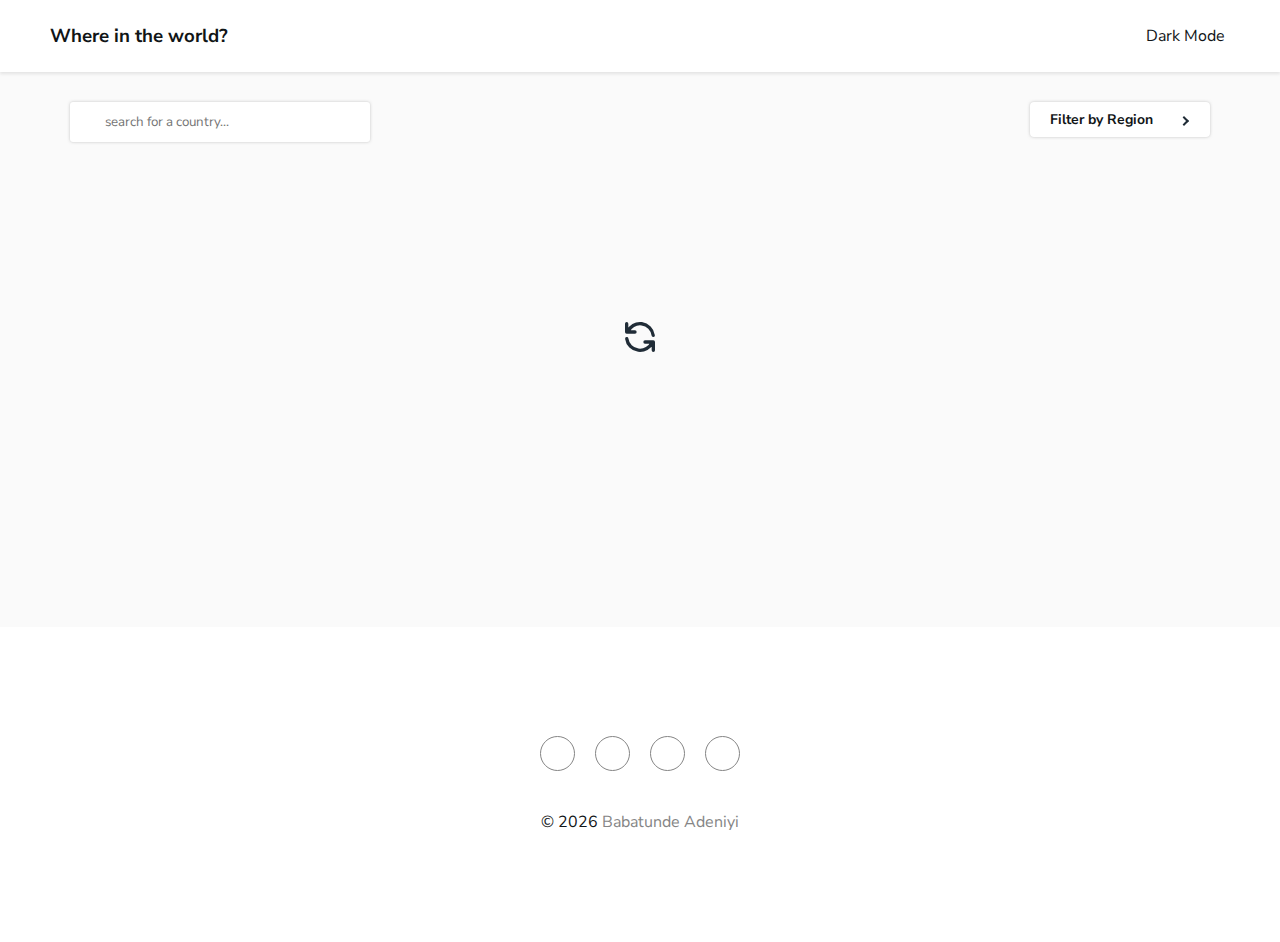
<file: index.html>
<!DOCTYPE html>
<html lang="en">
  <head>
    <meta charset="UTF-8" />
    <meta http-equiv="X-UA-Compatible" content="IE=edge" />
    <meta name="viewport" content="width=device-width, initial-scale=1.0" />
    <title>All Countries</title>
    <link
      rel="stylesheet"
      href="https://cdnjs.cloudflare.com/ajax/libs/font-awesome/6.0.0-beta2/css/all.min.css"
      integrity="sha512-YWzhKL2whUzgiheMoBFwW8CKV4qpHQAEuvilg9FAn5VJUDwKZZxkJNuGM4XkWuk94WCrrwslk8yWNGmY1EduTA=="
      crossorigin="anonymous"
      referrerpolicy="no-referrer"
    />
    <link rel="preconnect" href="https://fonts.googleapis.com" />
    <link rel="preconnect" href="https://fonts.gstatic.com" crossorigin />
    <link
      href="https://fonts.googleapis.com/css2?family=Nunito+Sans:wght@300;600;800&display=swap"
      rel="stylesheet"
    />
    <link href="https://unpkg.com/aos@2.3.1/dist/aos.css" rel="stylesheet" />
    <link rel="stylesheet" href="styles.css" />
  </head>
  <body class="check">
    <nav>
      <h3 class="nav-heading">Where in the world?</h3>
      <div class="dark-mode-btn">
        <i class="fas fa-moon"></i>
        <p>Dark Mode</p>
      </div>
    </nav>

    <section class="section-1">
      <div class="search-box">
        <i class="fas fa-search"></i>
        <input
          type="text"
          placeholder="search for a country..."
          maxlength="40"
        />
      </div>
      <div class="filter-box dropdown">
        <div class="dropdown-main-box">
          <input
            type="text"
            readonly
            value="Filter by Region"
            class="selected-dropdown"
          />
        </div>

        <div class="options">
          <ul>
            <li class="option">All</li>
            <li class="option">Africa</li>
            <li class="option">Americas</li>
            <li class="option">Asia</li>
            <li class="option">Europe</li>
            <li class="option">Oceania</li>
          </ul>
        </div>
      </div>
    </section>

    <h1 class="title"></h1>
    <section class="section-2">
      <div class="countries">
        <!-- data comes from fetch results in javascript -->
        <div class="preloader">
          <svg
            xmlns="http://www.w3.org/2000/svg"
            fill="none"
            viewBox="0 0 24 24"
            stroke="currentColor"
            stroke-width="2"
          >
            <path
              stroke-linecap="round"
              stroke-linejoin="round"
              d="M4 4v5h.582m15.356 2A8.001 8.001 0 004.582 9m0 0H9m11 11v-5h-.581m0 0a8.003 8.003 0 01-15.357-2m15.357 2H15"
            />
          </svg>
        </div>
      </div>
      <div id="top"><i class="fas fa-arrow-up"></i></div>
    </section>

    <!-- footer -->
    <footer class="footer">
      <div class="footer-social">
        <a
          href="https://linkedin.com/in/babatundeadeniyi"
          class="footer-links"
          target="_blank"
        >
          <i class="fab fa-linkedin"></i>
        </a>

        <a
          href="mailto:babatundeben110@gmail.com"
          class="footer-links"
          target="_blank"
        >
          <i class="fa-regular fa-envelope"></i>
        </a>
        <a href="#" class="footer-links">
          <i class="fab fa-facebook-f"></i>
        </a>
        <a href="#" class="footer-links">
          <i class="fab fa-whatsapp"></i>
        </a>
      </div>
      <p>
        &copy; <span class="footer-year"></span>
        <a href="mailto:babatundeben110@gmail.com">Babatunde Adeniyi</a>
      </p>
    </footer>
    <script src="https://unpkg.com/aos@2.3.1/dist/aos.js"></script>
    <script src="./script.js"></script>
  </body>
</html>
</file>
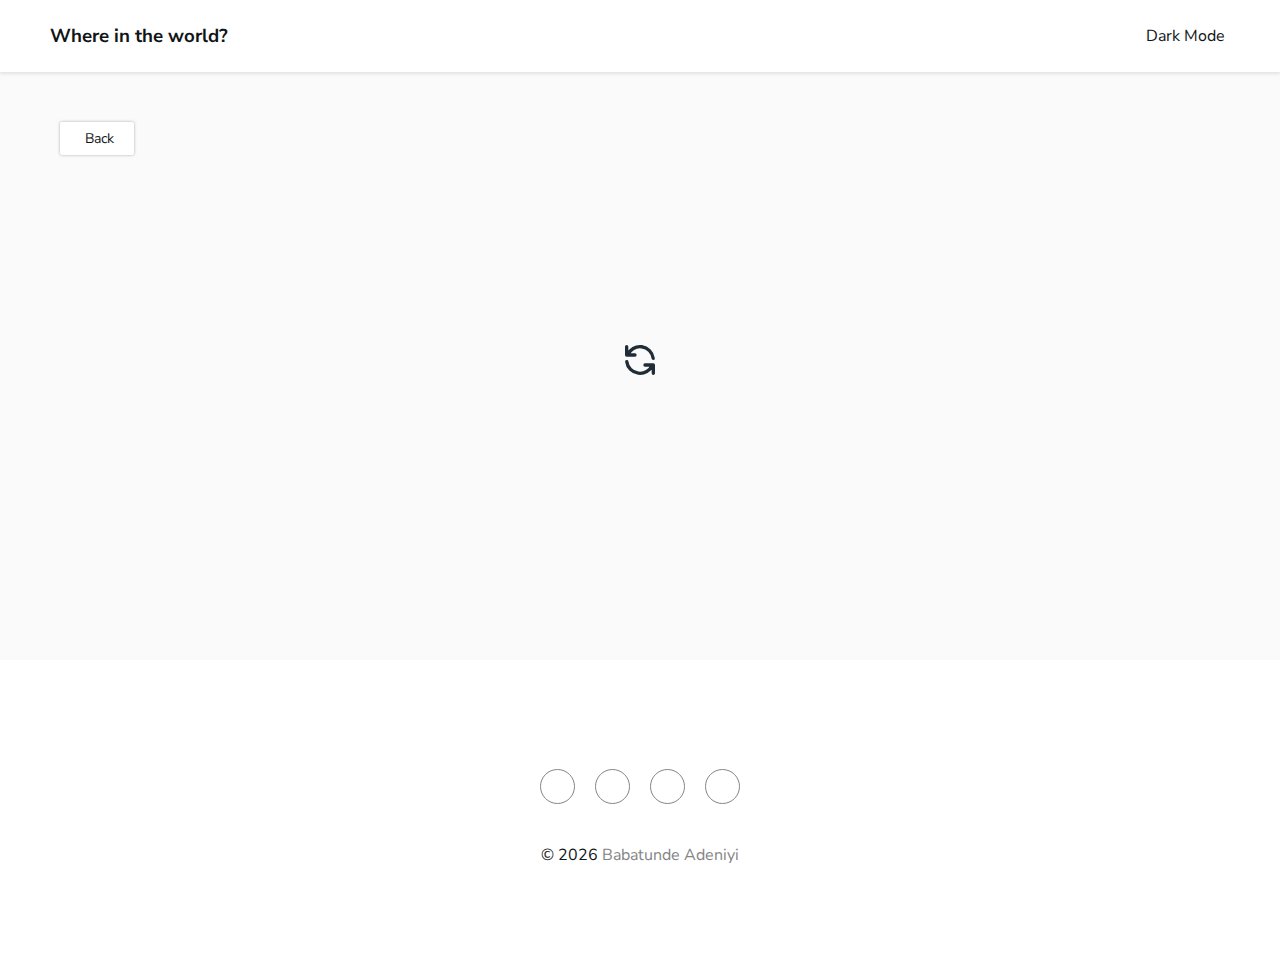
<file: detail-page.html>
<!DOCTYPE html>
<html lang="en">
  <head>
    <meta charset="UTF-8" />
    <meta http-equiv="X-UA-Compatible" content="IE=edge" />
    <meta name="viewport" content="width=device-width, initial-scale=1.0" />
    <title>All Countries</title>
    <link
      rel="stylesheet"
      href="https://cdnjs.cloudflare.com/ajax/libs/font-awesome/6.0.0-beta2/css/all.min.css"
      integrity="sha512-YWzhKL2whUzgiheMoBFwW8CKV4qpHQAEuvilg9FAn5VJUDwKZZxkJNuGM4XkWuk94WCrrwslk8yWNGmY1EduTA=="
      crossorigin="anonymous"
      referrerpolicy="no-referrer"
    />
    <link rel="preconnect" href="https://fonts.googleapis.com" />
    <link rel="preconnect" href="https://fonts.gstatic.com" crossorigin />
    <link
      href="https://fonts.googleapis.com/css2?family=Nunito+Sans:wght@300;600;800&display=swap"
      rel="stylesheet"
    />
    <link rel="stylesheet" href="https://unpkg.com/aos@next/dist/aos.css" />
    <link rel="stylesheet" href="styles.css" />
  </head>
  <body class="check">
    <nav>
      <h3>Where in the world?</h3>
      <div class="dark-mode-btn">
        <i class="fas fa-moon"></i>
        <p>Dark Mode</p>
      </div>
    </nav>
    <a href="./index.html" class="back-home"
      ><i class="fas fa-arrow-left"></i> Back</a
    >
    <section class="detail-section">
      <!-- contents dynamically from API via javascript -->
      <div class="preloader">
        <svg
          xmlns="http://www.w3.org/2000/svg"
          fill="none"
          viewBox="0 0 24 24"
          stroke="currentColor"
          stroke-width="2"
        >
          <path
            stroke-linecap="round"
            stroke-linejoin="round"
            d="M4 4v5h.582m15.356 2A8.001 8.001 0 004.582 9m0 0H9m11 11v-5h-.581m0 0a8.003 8.003 0 01-15.357-2m15.357 2H15"
          />
        </svg>
      </div>
    </section>
    <!-- footer -->
    <footer class="footer">
      <div class="footer-social">
        <a
          href="https://linkedin.com/in/babatundeadeniyi"
          class="footer-links"
          target="_blank"
        >
          <i class="fab fa-linkedin"></i>
        </a>

        <a
          href="mailto:babatundeben110@gmail.com"
          class="footer-links"
          target="_blank"
        >
          <i class="fa-regular fa-envelope"></i>
        </a>
        <a href="#" class="footer-links">
          <i class="fab fa-facebook-f"></i>
        </a>
        <a href="#" class="footer-links">
          <i class="fab fa-whatsapp"></i>
        </a>
      </div>
      <p>
        &copy; <span class="footer-year"></span>
        <a href="mailto:babatundeben110@gmail.com">Babatunde Adeniyi</a>
      </p>
    </footer>
    <script src="https://unpkg.com/aos@next/dist/aos.js"></script>
    <script>
      let country = new URLSearchParams(window.location.search).get("country");
      const container = document.querySelector(".detail-section");
      let url = `https://restcountries.com/v2/name/${country}`;
      function generateCountries(url) {
        fetch(url)
          .then((res) => res.json())
          .then((data) => {
            const countryNameArray = data.map((item) => {
              let currency = item.currencies[0].code;
              let borderArray = item.borders;
              let borders;
              let languages = item.languages.map((item) => {
                return item.name;
              });
              languages = languages.join(", ");

              if (!currency) {
                currency = "null";
              }

              if (borderArray) {
                borders = borderArray.map((item) => {
                  return `<span class="border">${item}</span>           `;
                });
                border = borders.join("");
              } else {
                border = "";
              }

              return ` <img src="${item.flags.png}" alt="${item.name}" data-aos="zoom-in-up"  />
      <div class="details">
        <h3 class="country-name">${item.name}</h3>
        <div class="detail-row">
          <div class="col-2" data-aos="zoom-in-up" data-aos-delay="100">
            <p><b>Native Name:</b> ${item.nativeName}</p>
            <p><b>Population:</b> ${item.population}</p>
            <p><b>Region:</b> ${item.region}</p>
            <p><b>Sub Region:</b> ${item.subregion}</p>
            <p><b>Capital:</b> ${item.capital}</p>
          </div>
          <div class="col-2"  data-aos="zoom-in-up" data-aos-delay="100" data-aos-offset="50">
            <p><b>Top Level Domain:</b> ${item.topLevelDomain}</p>
            <p><b>Currencies:</b> ${currency}</p>
            <p><b>Languages:</b> ${languages} </p>
          </div>
        </div>

        <div class="border-countries"  data-aos="zoom-in-up" data-aos-delay="100"  data-aos-offset="50">
          <p><b>Border Countries</b></p>
          <div>
            ${border}
          </div>
        </div>
      </div>`;
            });
            container.innerHTML = countryNameArray.join("");
          })
          .catch((err) => {
            console.log(err);
          });
      }
      generateCountries(url);
    </script>
    <script src="./script.js"></script>
  </body>
</html>
</file>
<file: styles.css>
* {
  padding: 0;
  margin: 0;
  scroll-behavior: smooth;
  box-sizing: border-box;
  font-family: "Nunito Sans", sans-serif;
  -webkit-tap-highlight-color: transparent;
  transition-property: color, background;
  transition-duration: 0.04s;
  /* transition-duration: 5s; */
}
:root {
  --Dark-Mode-Elements: hsl(209, 23%, 22%);
  --Dark-Mode-Background: hsl(207, 26%, 17%);
  --Dark-Mode-Text: hsl(0, 0%, 100%);
  --Light-Mode-Text: hsl(200, 15%, 8%);
  --Light-Mode-Input: hsl(0, 0%, 52%);
  --Light-Mode-Background: hsl(0, 0%, 98%);
  --Light-Mode-Elements: hsl(0, 0%, 100%);
}

body {
  max-width: 1440px;
  margin: 0 auto;
  background-color: var(--Light-Mode-Background);
  color: var(--Light-Mode-Text);
}
body.dark-mode {
  color: var(--Dark-Mode-Text);
  background-color: var(--Dark-Mode-Background);
}
body nav {
  display: flex;
  justify-content: space-between;
  align-items: center;
  padding: 20px 50px;
  margin-bottom: 30px;
  background-color: var(--Light-Mode-Elements);
  box-shadow: 0 2px 3px 0 rgba(140, 140, 140, 0.2);
}
body.dark-mode nav {
  background-color: var(--Dark-Mode-Elements);
  box-shadow: 0 0 3px 0 rgba(44, 44, 44, 0.4);
}
nav .dark-mode-btn {
  cursor: pointer;
  padding: 5px;
}
nav .dark-mode-btn i {
  margin-right: 5px;
  font-size: 14px;
}
nav .dark-mode-btn p {
  display: inline-block;
}
.section-1 {
  padding: 0 70px;
  display: flex;
  justify-content: space-between;
  align-items: flex-start;
  flex-wrap: wrap;
  gap: 15px;
}
.section-1 .search-box {
  width: 300px;
  height: 40px;
  padding: 8px 20px;
  box-shadow: 0 0 3px 0 rgba(140, 140, 140, 0.5);
  background-color: var(--Light-Mode-Elements);
  border-radius: 3px;
}
.section-1 i {
  padding-right: 10px;
  font-size: 14px;
  color: var(--Light-Mode-Input);
}
.section-1 input {
  margin-right: 10px;
  padding-left: 5px;
  height: 100%;
  width: 80%;
  border: none;
  outline: none;
  color: var(--Light-Mode-Input);
  background-color: transparent;
}
.section-1.dark-mode .search-box {
  background-color: var(--Dark-Mode-Elements);
  box-shadow: 0 0 3px 0 rgba(44, 44, 44, 0.4);
}
.section-1.dark-mode i {
  color: var(--Dark-Mode-Text);
}
.section-1.dark-mode input {
  color: var(--Dark-Mode-Text);
}
.section-1.dark-mode input::placeholder {
  color: var(--Dark-Mode-Text);
}
.dropdown {
  box-shadow: 0 0 3px 0 rgba(140, 140, 140, 0.5);
  background-color: var(--Light-Mode-Elements);
  width: 180px;
  height: 35px;
  border-radius: 4px;
  position: relative;
  cursor: pointer;
}
.section-1.dark-mode .dropdown {
  background-color: var(--Dark-Mode-Elements);
  box-shadow: 0 0 3px 0 rgba(44, 44, 44, 0.4);
}
.dropdown::before {
  content: "";
  position: absolute;
  top: 50%;
  right: 20px;
  width: 5px;
  height: 5px;
  border: 2px solid var(--Dark-Mode-Background);
  border-left: none;
  border-top: none;
  transform: rotate(-45deg) translate(0, -50%);
  transition: transform 0.2s;
}
.dropdown.active::before {
  color: red;
  transform: rotate(45deg) translate(-2px, -50%);
}
.section-1.dark-mode .dropdown::before {
  border: 2px solid var(--Light-Mode-Background);
  border-left: none;
  border-top: none;
}
.dropdown li {
  list-style-type: none;
}
.dropdown .dropdown-main-box {
  padding: 0px 10px;
  width: 100%;
  height: 100%;
}

.dropdown-main-box i {
  color: var(--color3);
  line-height: 30px;
}
.dropdown input {
  font-size: 14px;
  font-weight: bold;
  margin-left: 5px;
  border: none;
  outline: none;
  width: 80%;
  display: inline;
  background-color: transparent;
  color: var(--Light-Mode-Text);
  cursor: pointer;
}
.dropdown .options {
  padding: 10px 0;
  height: auto;
  position: absolute;
  top: 45px;
  z-index: 22;
  border-radius: 3px;
  width: 100%;
  background-color: var(--Light-Mode-Elements);
  box-shadow: 0 0 3px rgba(161, 97, 97, 0.3);
  display: none;
}
.section-1.dark-mode .dropdown .options {
  background-color: var(--Dark-Mode-Elements);
}
.options .option {
  padding: 5px 15px;
  color: var(--Light-Mode-Text);
  width: 100%;
  font-size: 14px;
}
.section-1.dark-mode .options .option {
  color: var(--Dark-Mode-Text);
}
.options .option:hover {
  background-color: var(--Light-Mode-Background);
}
.section-1.dark-mode .options .option:hover {
  background-color: var(--Dark-Mode-Background);
}
.dropdown.active .options {
  display: block;
}

.section-2 {
  padding: 0 50px;
  margin: 40px 0;
  min-height: 45vh;
}
.preloader {
  /* background-color: red; */
  height: 40px;
  width: 40px;
  margin: auto;
  margin-top: 15vh;
  color: var(--Dark-Mode-Background);
  animation: spin 2.5s linear infinite;
}
body.dark-mode .preloader {
  color: var(--Light-Mode-Elements);
}
@keyframes spin {
  0% {
    transform: rotate(360deg);
  }
}

.section-2 a {
  text-decoration: none;
}
.section-2 .countries {
  display: flex;
  justify-content: center;
  align-items: flex-start;
  flex-wrap: wrap;
}
.section-2 .country {
  flex-basis: 20%;
  min-width: 200px;
  background-color: var(--Light-Mode-Elements);
  border-radius: 5px;
  margin-right: 40px;
  margin-bottom: 40px;
  height: auto;
  overflow: hidden;
  cursor: pointer;
  box-shadow: 0 0 3px 0 rgba(140, 140, 140, 0.5);
}
.section-2.dark-mode .country {
  background-color: var(--Dark-Mode-Elements);
}
.section-2 .country img {
  width: 100%;
  height: 200px;
  object-fit: cover;
  border-bottom: 1px solid rgba(232, 232, 232, 0.5);
}
.section-2 .country .country-details {
  padding: 20px 10px 45px 25px;
}

.section-2 .country .country-details h3 {
  text-transform: capitalize;
  margin-bottom: 18px;
  color: var(--Light-Mode-Text);
}
.section-2.dark-mode .country .country-details h3 {
  color: var(--Dark-Mode-Text);
}
.section-2 .country .country-details p {
  color: var(--Dark-Mode-Elements);
  font-size: 14px;
  margin-bottom: 5px;
  text-transform: capitalize;
}
.section-2.dark-mode .country .country-details p {
  color: var(--Dark-Mode-Text);
}
#top {
  width: 40px;
  height: 40px;
  background-color: var(--Light-Mode-Elements);
  position: fixed;
  bottom: 30px;
  right: 20px;
  color: var(--Light-Mode-Text);
  box-shadow: 0 0 8px rgba(140, 140, 140, 0.5);
  border-radius: 5px;
  display: flex;
  justify-content: center;
  align-items: center;
  cursor: pointer;
  animation: bounce 1s ease-in infinite;
  display: none;
  z-index: 99999;
}
#top.active {
  display: flex;
}
body.dark-mode #top {
  background-color: var(--Dark-Mode-Elements);
  color: var(--Dark-Mode-Text);
}

@keyframes bounce {
  0% {
    transform: translateY(0px);
  }

  50% {
    transform: translateY(-3px);
  }

  100% {
    transform: translateY(0px);
  }
}
#top i {
  font-size: 16px;
}
#see-more {
  text-align: center;
  transform: translateY(15px);
  cursor: pointer;
  color: rgb(98, 98, 98);
  text-transform: none;
  /* text-decoration: underline; */
}
#see-more:hover {
  color: rgb(0, 0, 0);
}
.section-2.dark-mode #see-more {
  color: rgb(196, 196, 196);
}
.section-2.dark-mode #see-more:hover {
  color: rgb(228, 228, 228);
}

/* styles for detailed page */

.back-home {
  color: var(--Light-Mode-Text);
  display: inline-block;
  font-size: 14px;
  text-decoration: none;
  margin-left: 60px;
  margin-top: 20px;
  padding: 7px 20px;
  border-radius: 2px;
  background-color: var(--Light-Mode-Elements);
  box-shadow: 0 0 3px 0 rgba(140, 140, 140, 0.7);
}
body.dark-mode .back-home {
  color: var(--Dark-Mode-Text);
  background-color: var(--Dark-Mode-Elements);
  box-shadow: 0 0 4px 0 rgba(31, 31, 31, 0.7);
}
.back-home i {
  margin-right: 5px;
  font-size: 12px;
}
.detail-section {
  padding: 0 50px;
  margin: 50px 0;
  display: flex;
  flex-wrap: wrap;
  justify-content: space-between;
  align-items: flex-start;
  color: var(--Light-Mode-Text);
  min-height: 45vh;
}
.detail-section.dark-mode {
  color: var(--Dark-Mode-Text);
}
.detail-section img,
.detail-section .details {
  min-width: 350px;
  margin-bottom: 40px;
}
.detail-section img {
  margin-right: 10px;
  flex-basis: 40%;
  height: 200px;
  object-fit: cover;
}
.detail-section .details {
  flex-basis: 45%;
}
.detail-section .details {
  padding: 30px 0;
}
.detail-section .details .country-name {
  margin-bottom: 20px;
}
.detail-section .details .detail-row {
  margin-bottom: 20px;
  display: flex;
  justify-content: space-between;
  align-items: flex-start;
  flex-wrap: wrap;
}
.detail-section .details .detail-row .col-2 {
  max-width: auto;
}
.detail-section .details .detail-row .col-2 p {
  margin: 10px 0;
}
.detail-section .border-countries {
  display: flex;
  justify-content: space-between;
  align-items: center;
  flex-wrap: wrap;
}
.detail-section.dark-mode .border-countries {
  color: var(--Dark-Mode-Text);
}
.detail-section .border-countries p {
  width: auto;
  margin-bottom: 20px;
}
.detail-section .border-countries .border {
  display: inline-block;
  padding: 5px 10px;
  border: none;
  background-color: var(--Light-Mode-Background);
  box-shadow: 0 0 3px rgba(28, 28, 28, 0.3);
  margin-right: 10px;
  margin-bottom: 20px;
}
.detail-section.dark-mode .border-countries .border {
  background-color: var(--Dark-Mode-Elements);
}
.footer {
  width: 100%;
  text-align: center;
  background-color: var(--Light-Mode-Elements);
  /* box-shadow: 0 -2px 5px rgba(179, 179, 179, 0.2); */
  height: 35vh;
  display: flex;
  flex-direction: column;
  justify-content: center;
  gap: 40px;
  margin-top: 40px;
}
.footer.dark-mode {
  background-color: var(--Dark-Mode-Elements);
}
.footer p {
  color: var(--Light-Mode-Text);
}
.footer.dark-mode p {
  color: var(--Dark-Mode-Text);
}
.footer-social {
  display: flex;
  justify-content: center;
  gap: 20px;
}
.footer-links {
  text-decoration: none;
  display: inline-block;
  color: var(--Light-Mode-Input);
  border: 1px solid var(--Light-Mode-Input);
  text-align: center;
  line-height: 35px;
  width: 35px;
  height: 35px;
  border-radius: 50%;
}
.footer.dark-mode .footer-links {
  color: var(--Dark-Mode-Text);
  border: 1px solid var(--Dark-Mode-Text);
}
.footer-links:hover {
  background-color: var(--Light-Mode-Background);
  box-shadow: 0 0 4px var(--Light-Mode-Background);
}
.footer.dark-mode .footer-links:hover {
  background-color: var(--Dark-Mode-Background);
  box-shadow: 0 0 4px var(--Dark-Mode-Background);
}
.footer a {
  color: var(--Light-Mode-Input);
  text-decoration: none;
}
.footer.dark-mode a {
  color: var(--Dark-Mode-Text);
}

/* stylings for mobile view */
@media only screen and (max-width: 375px) {
  body nav {
    padding: 20px 15px;
    margin-bottom: 30px;
  }
  nav h3 {
    font-size: 16px;
  }
  nav .dark-mode-btn {
    font-size: 14px;
  }
  nav .dark-mode-btn i {
    margin-right: 2px;
    font-size: 12px;
  }
  .section-1 {
    padding: 0 15px;
  }
  .section-1 .search-box {
    width: 100%;
    /* margin-bottom: 30px; */
  }
  .section-1 i {
    padding-right: 10px;
    font-size: 14px;
  }
  .section-2 {
    padding: 0 50px;
    width: 100%;
  }
  .section-2 .countries {
    width: 100%;
    align-items: center;
    justify-content: center;
    flex-direction: column;
  }
  .section-2 .country {
    min-width: 100%;
    margin: 0;
    margin-bottom: 40px;
  }
  .section-2 .country img {
    height: 150px;
  }
  .section-2 .country .country-details {
    padding: 20px 5px 40px 20px;
  }

  /* stylings for detail-page */

  .back-home {
    display: inline-block;
    margin-left: 25px;
    margin-top: 10px;
    padding: 5px 25px;
  }
  .detail-section {
    margin: 50px 0;
    flex-direction: column;
    justify-content: center;
    align-items: flex-start;
    /* flex-wrap: nowrap; */
    width: 100vw;
    padding: 0 25px;
  }
  .detail-section img,
  .detail-section .details {
    min-width: 100%;
  }
  .detail-section img {
    min-width: 180px;
    margin-right: 0px;
    width: 100%;
    height: 150px;
    object-fit: cover;
  }
  .detail-section .details {
    width: 100%;
  }
  .detail-section .details .detail-row {
    display: flex;
    flex-direction: column;
    justify-content: center;
    align-items: flex-start;
    flex-wrap: nowrap;
    max-width: 100vw;
  }
  .detail-section .details .detail-row .col-2 {
    max-width: auto;
    margin-bottom: 40px;
  }
  .detail-section .border-countries {
    display: flex;
    flex-direction: column;
    justify-content: space-between;
    align-items: flex-start;
    /* flex-wrap: wrap; */
    width: 200px;
  }
  .detail-section .border-countries p {
    width: auto;
    margin-bottom: 30px;
  }
  .detail-section .border-countries .border {
    font-size: 14px;
    padding: 8px 15px;
    margin-right: 5px;
    /* margin-bottom: 100px; */
  }
}
</file>
